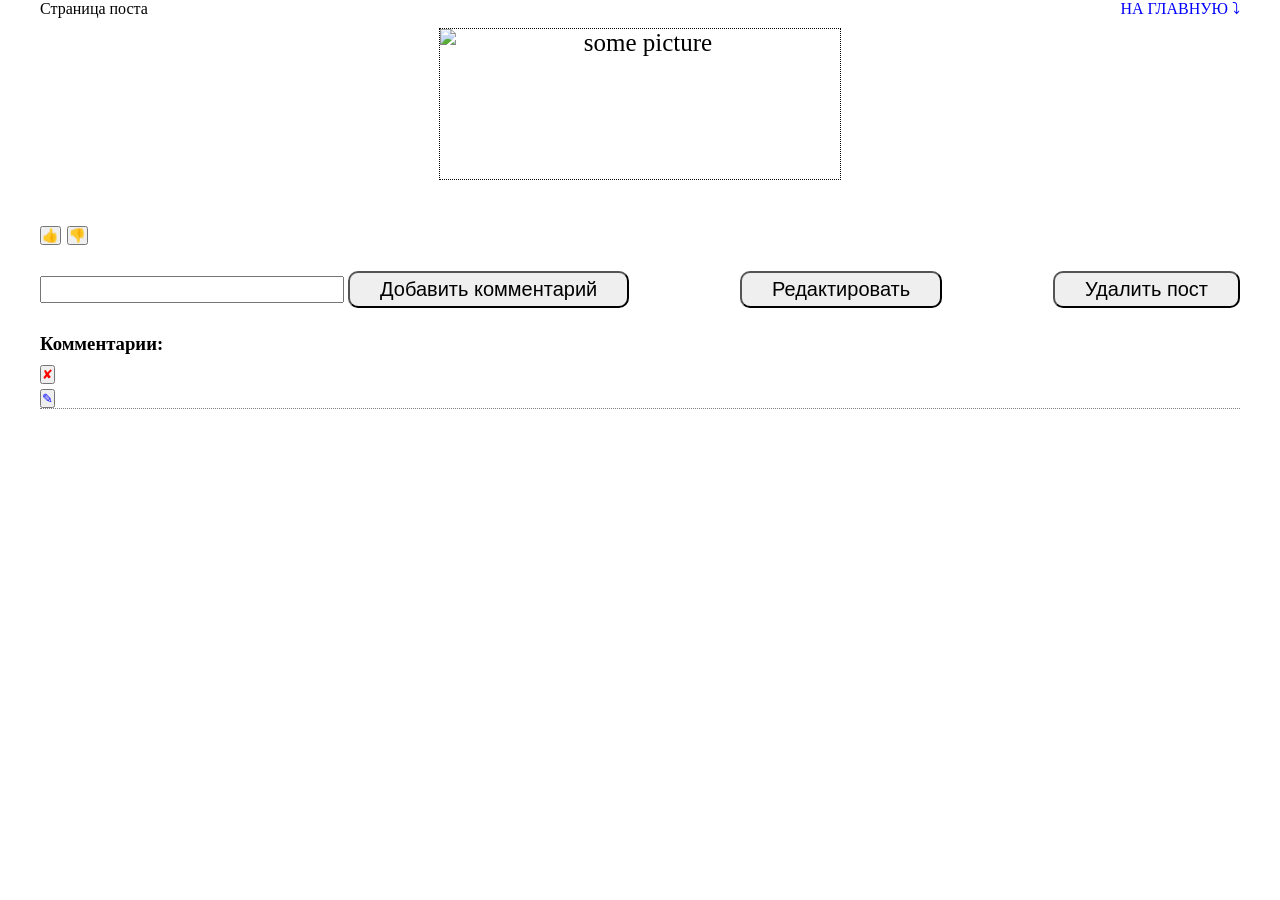
<file: src/main/resources/templates/article.html>
<!DOCTYPE html>
<html xmlns:th="http://www.thymeleaf.org" lang="ru">
<head>
    <meta charset="UTF-8">
    <meta name="viewport" content="width=device-width, initial-scale=1.0">
    <title>Blog's articles</title>
    <style>
        html * {
            margin: 0;
            padding: 0;
            color: black;
        }
        ul, li{
            list-style: none;
        }
        body{
            width: 1200px;
            margin: 0 auto 0;
        }
        .section{
        }
        .article{
            width: 1200px;
            padding: 10px 0 15px;
            overflow: hidden;
        }
        .article__title{
            font-size: 25px;
            text-align: center;
            margin-bottom: 10px;
        }
        .article__div-img{
            display: flex;
            flex-direction: row;
            justify-content: center;
            height: 150px;
            margin-bottom: 15px;
        }
        .article__div-img__img{
            width: 400px;
            height: 100%;
            border: black dotted 1px;
        }
        .article__content{
            width: 100%;
            margin-top: 15px;
            overflow: hidden;
            text-overflow: ellipsis;
        }
        .article__footer{
            margin-top: 10px;
            display: flex;
        }
        .article__actions-div{
            display: flex;
            justify-content: space-between;
        }
        .article__input-comment{
            font-size: 20px;
            width: 300px;
        }
        .artile__comments{
            margin-top: 25px;
            max-height: 300px;
            overflow: auto;
        }
        .article__single-comment{
            margin: 5px auto 5px;
        }
        .article__edit-delete{
        }
        .article__element__input,
        .article__element__input:active,
        .article__element__input:focus
        {
            font-size: 20px;
            width: 80%;
            outline: 0;
            border: none;
            border-bottom: 1px solid black;
        }
        .btn{
            font-size: 20px;
            padding: 5px 30px;
            border-radius: 10px;
        }
        .btn:hover{
            background: aquamarine;
        }
        .a-main{
            float: right;
            color: blue;
        }
        .a-main:hover{
            font-weight: bold;
        }
        .artile__comments li{
            margin: 10px auto 30px;
            border-bottom: 1px gray dotted;
        }
    </style>
</head>

<body>
    <p>
        <a th:href="@{/blog}">
            <span class="a-main">НА ГЛАВНУЮ &cudarrr;</span>
        </a>
    </p>
    <header class="header">Страница поста</header>
    <section class="section" id="main-section">
        <article class=" article">
            <div class="article__title" th:text="${post.title}"/>

            <div class="article__div-img">
                <img class="article__div-img__img" th:src="${post.base64Image}" alt="some picture">
            </div>

            <div class="article__content">
                <span th:text="${post.content}"></span>
            </div>

            <div class="article__content">
                <span th:text="'Теги: ' + ${post.tags}"></span>
            </div>

            <div class="article__footer">
                <form th:action="@{/blog/{id}/like(id=${post.id})}" method="post">
                    <button name="like" value="true">&#x1F44D;</button>
                    <span th:text="${post.countLike}"></span>
                    <button name="like" value="false">&#128078;</button>
                </form>
            </div>
        </article>

        <div class="article__actions-div">
            <div>
                <form th:action="@{/blog/comment}" method="post">
                    <input type="hidden" name="postId" th:value="${post.id}" >
                    <input class="article__input-comment" name="content">
                    <button class="btn" type="submit">Добавить комментарий</button>
                </form>
            </div>
            <div>
                <form th:action="@{/blog/{id}/geteditpostpage(id=${post.id})}" method="post">
                    <button class="btn" type="submit">Редактировать</button>
                </form>
            </div>
            <div>
                <form th:action="@{/blog/{id}(id=${post.id})}" method="post">
                    <input type="hidden" name="_method" value="delete">
                    <button class="btn" type="submit">Удалить пост</button>
                </form>
            </div>
        </div>

        <div class="artile__comments">
            <h3>Комментарии:</h3>
            <ul>
                <li th:each="comment : ${comments}">
                    <div class="article__edit-delete">
                        <form th:action="@{/blog/comment/{id}(id=${comment.id})}" method="post">
                            <input type="hidden" name="_method" value="delete">
                            <input type="hidden" name="postId" th:value="${post.id}">
                            <button style="color: red;" title="Удалить" type="submit">&#10008;</button>
                        </form>
                    </div>

                    <div th:id="'spanCommentContent' + ${comment.id}" class="article__single-comment">
                        <span th:text="${comment.content}"></span>
                    </div>

                    <div th:id="'editBtn' + ${comment.id}" class="article__edit-delete">
                        <button style="color: blue;" title="Редактировать" th:value="${comment.id}" onclick="editComment(this.value)">&#9998;</button>
                    </div>

                    <div th:id="'editForm' + ${comment.id}" class="article__edit-delete" style="display: none">
                        <form th:action="@{/blog/comment/{id}(id=${comment.id})}" method="post">
                            <input type="hidden" name="_method" value="put">
                            <input type="hidden" name="postId" th:value="${post.id}">
                            <input class="article__element__input" th:value="${comment.content}" name="content" required><br>
                            <button style="color: blue;" title="Сохранить" type="submit">&#10004;</button>
                        </form>
                    </div>

                </li>
            </ul>
        </div>

    </section>

    <script>
        function editComment(commentId) {
            const formEditComment = document.getElementById('editForm' + commentId);
            const editBtn = document.getElementById('editBtn' + commentId);
            const spanComment = document.getElementById('spanCommentContent' + commentId);

            formEditComment.style.display = 'block';
            editBtn.style.display = 'none';
            spanComment.style.display = 'none';
        }
    </script>
</body>

</html>
</file>
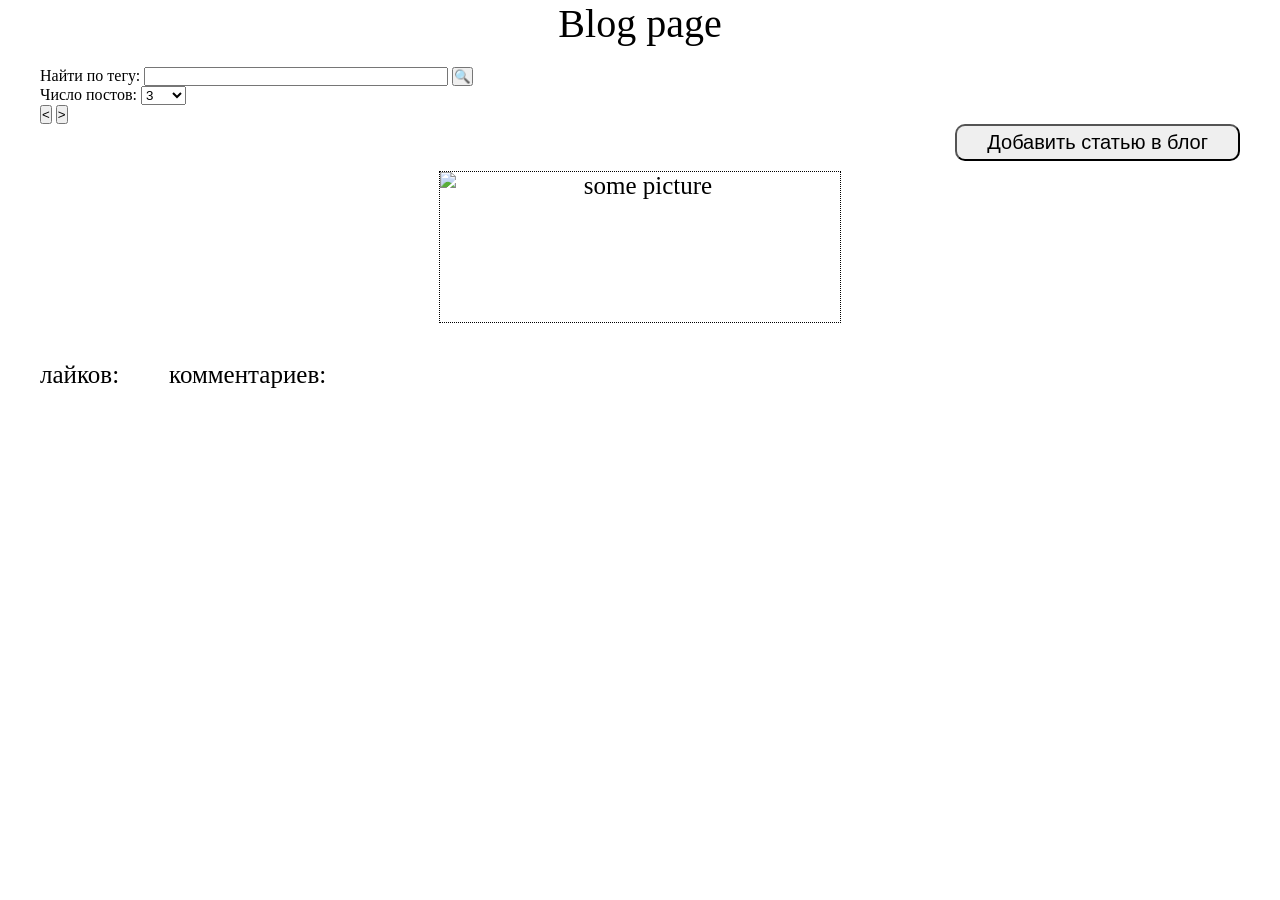
<file: src/main/resources/templates/blogpage.html>
<!DOCTYPE html>
<html xmlns:th="http://www.thymeleaf.org" lang="ru">
<head>
    <meta charset="UTF-8">
    <meta name="viewport" content="width=device-width, initial-scale=1.0">
    <title>Blog's articles</title>
    <style>
        html *{
            margin: 0;
            padding: 0;
            color: black;
        }
        a{
            color: black;
            text-decoration: none;
        }
        a:hover{
            text-decoration: underline;
            color: blue;
        }
        body{
            width: 1200px;
            margin: 0 auto 0;
        }
        .header{
            margin: 0 auto 20px;
            font-size: 40px;
            text-align: center;
        }
        .section{
        }
        ul, li{
            list-style: none;
        }
        .article{
            width: 1200px;
            padding: 10px 0 15px;
            overflow: hidden;
        }
        .article__title{
            font-size: 25px;
            text-align: center;
            margin-bottom: 10px;
        }
        .article__title:hover{
            cursor: pointer;
        }
        .article__div-img{
            display: flex;
            flex-direction: row;
            justify-content: center;
            height: 150px;
            margin-bottom: 15px;
        }
        .article__div-img__img{
            width: 400px;
            height: 100%;
            border: black dotted 1px;
        }
        .article__content{
            width: 100%;
            margin-top: 15px;
            max-height: 50px;
            overflow: hidden;
            text-overflow: ellipsis;
        }
        .article__footer{
            margin-top: 10px;
            display: flex;
        }
        .article__statistic{
            margin-right: 50px;
        }
        .form-wrapper{
            position: fixed;
            z-index: 1;
            left: 0;
            top: 0;
            width: 100%;
            height: 100%;
        }
        .form-wrapper__form{
            position: absolute;
            left: 25%;
            top: 25%;
            margin: 0 auto;
            background: white;
            width: 50%;
            display: flex;
            flex-direction: column;
            text-align: center;
            border: black solid 2px;
        }
        .form-wrapper__title{
            font: bold 25px Arial, sans-serif;
        }
        .form-wrapper__element{
            margin: 10px auto 30px;
        }
        .form-wrapper__element__input,
        .form-wrapper__element__input:active,
        .form-wrapper__element__input:focus
        {
            font-size: 20px;
            width: 80%;
            outline: 0;
            border: none;
            border-bottom: 1px solid black;
        }
        .btn{
            font-size: 20px;
            padding: 5px 30px;
            border-radius: 10px;
        }
        .btn:hover{
            background: aquamarine;
        }
        @keyframes blink {
            50% {background: white;}
        }
        .btn__cancel{
            background: yellow;
            /*animation: blink 2s step-end infinite;*/
        }
        .btn_adding_post{
            float: right;
            position: sticky;
            top: 0;
            z-index: 2;
        }
    </style>
</head>

<body>
    <header class="header">Blog page</header>

    <form>
        <p>
            <label for="search">Найти по тегу: </label>
            <input id="search" style="width:300px;" name="search" th:value="${search}">
            <button name="action">&#128269;</button>
        </p>
        <p>
            <label for="pageSize">Число постов: </label>
            <select id="pageSize" name="pageSize" onchange="this.form.submit()">
                <option value="3" th:selected="${paging.pageSize==3}">3</option>
                <option value="5" th:selected="${paging.pageSize==5}">5</option>
                <option value="10" th:selected="${paging.pageSize==10}">10</option>
                <option value="20" th:selected="${paging.pageSize==20}">20</option>
                <option value="50" th:selected="${paging.pageSize==50}">50</option>
                <option value="100" th:selected="${paging.pageSize==100}">100</option>
            </select>
        </p>
        <p>
            <button th:if="${paging.hasPreviousPage}" name="pageNumber" th:value="${paging.pageNumber - 1}">&lt;</button>
            <span th:text="${'Страница: '+paging.pageNumber}"></span>
            <button th:if="${paging.hasNextPage}" name="pageNumber" th:value="${paging.pageNumber+1}">&gt;</button>
        </p>
    </form>

    <button class="btn btn_adding_post" onclick="toggleForm()" id="btn-addPost">Добавить статью в блог</button>
    <section class="section" id="main-section">
        <ul>
            <li th:each="post : ${posts}">
                <article class=" article">
                    <a th:href="@{/blog/{id}(id=${post.id})}">
                        <div class="article__title" th:text="${post.title}"/>
                    </a>

                    <div class="article__div-img">
                        <img class="article__div-img__img" th:src="${post.base64Image}" alt="some picture">
                    </div>

                    <div class="article__content">
                        <span th:text="${post.content}"></span>
                    </div>

                    <div class="article__content">
                        <span th:text="'Теги: '+ ${post.tags}"></span>
                    </div>

                    <div class="article__footer">
                        <div class="article__statistic">
                            <span>лайков: </span>
                            <span th:text="${post.countLike}"></span>
                        </div>

                        <div class="article__statistic">
                            <span>комментариев: </span>
                            <span th:text="${post.countComment}"></span>
                        </div>
                    </div>
                </article>
            </li>
        </ul>
    </section>
    <div class="form-wrapper" id="addPostForm" style="display: none">
        <form class="form-wrapper__form" th:action="@{/blog}" method="post" enctype="multipart/form-data">
            <header class="form-wrapper__element">
                <span class="form-wrapper__title">Добавить статью в блог</span>
            </header>
            <div class="form-wrapper__element">
                <label for="title">Название поста:</label><br>
                <input class="form-wrapper__element__input" type="text" id="title" name="title" required>
            </div>

            <div class="form-wrapper__element">
                <label for="content">Текст поста:</label><br>
                <input class="form-wrapper__element__input" type="text" id="content" name="content" required>
            </div>

            <div class="form-wrapper__element">
                <label for="tag">Теги поста:</label><br>
                <input class="form-wrapper__element__input" type="text" id="tag" name="tags" required>
            </div>

            <div class="form-wrapper__element">
                <label for="image">Картинка:</label>
                <input type="file" id="image" accept="image/*" name="file">
            </div>

            <button class="form-wrapper__element btn" type="submit">Добавить</button>
        </form>
    </div>

    <script>
        function toggleForm() {
            const form = document.getElementById('addPostForm');
            const btn = document.getElementById("btn-addPost");
            const section = document.getElementById("main-section");

             if(form.style.display === 'none'){
                 form.style.display = 'block';
                 btn.innerText = 'Отменить добавление статьи';
                 btn.classList.add("btn__cancel");
                 section.style.opacity = '0.5';
             }else {
                 form.style.display = 'none';
                 btn.innerText = 'Добавить статью в блог';
                 btn.classList.remove("btn__cancel");
                 section.style.opacity = '1';
             }
        }
    </script>

</body>

</html>
</file>
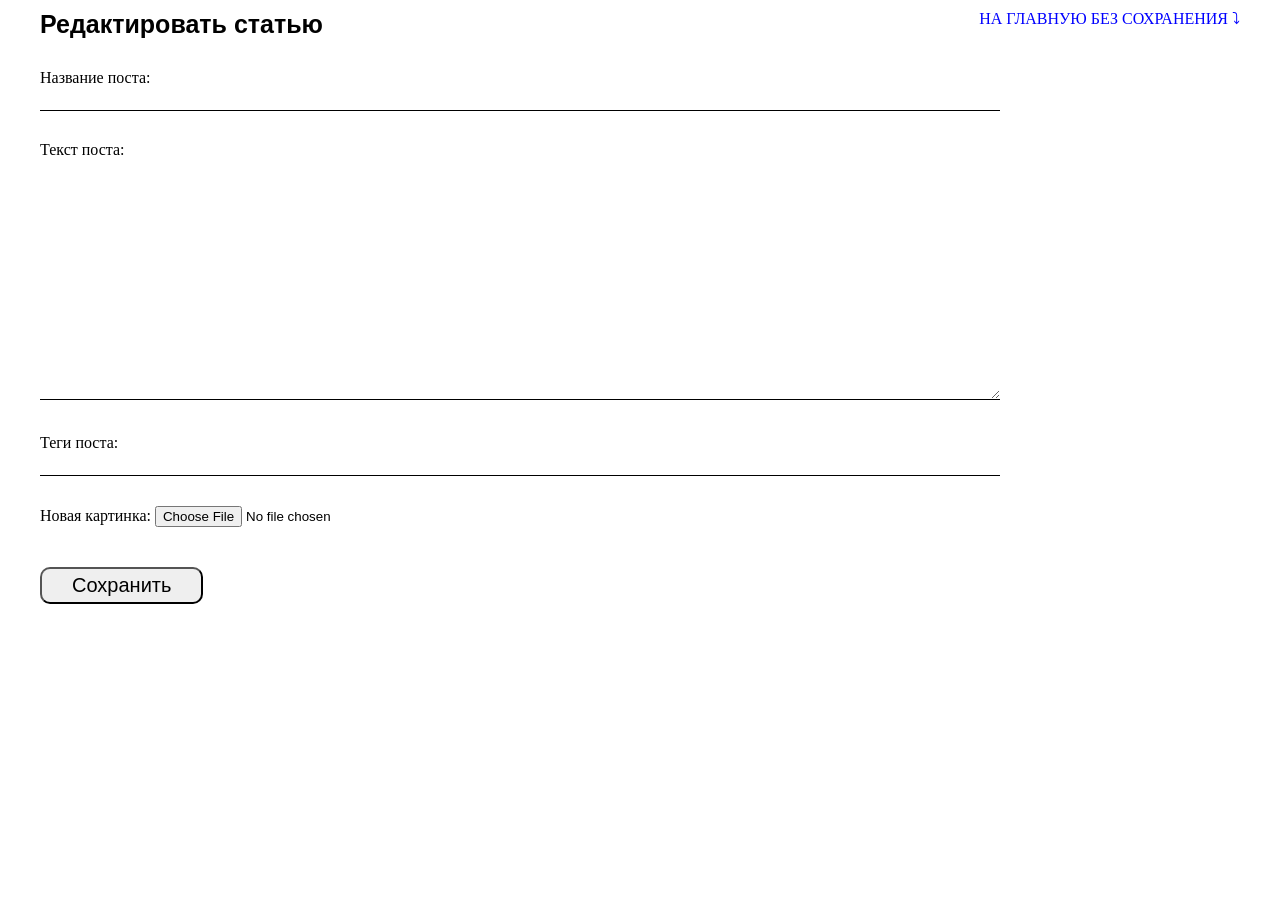
<file: src/main/resources/templates/editpost.html>
<!DOCTYPE html>
<html xmlns:th="http://www.thymeleaf.org" lang="ru">
<head>
    <meta charset="UTF-8">
    <meta name="viewport" content="width=device-width, initial-scale=1.0">
    <title>Blog's articles</title>
    <style>
        html *{
            margin: 0;
            padding: 0;
            color: black;
        }
        body{
            width: 1200px;
            margin: 0 auto 0;
        }
        .form-wrapper{
        }
        .form-wrapper__title{
            font: bold 25px Arial, sans-serif;
        }
        .form-wrapper__element{
            margin: 10px auto 30px;
        }
        .form-wrapper__element__input,
        .form-wrapper__element__input:active,
        .form-wrapper__element__input:focus
        {
            font-size: 20px;
            width: 80%;
            outline: 0;
            border: none;
            border-bottom: 1px solid black;
        }
        .a-main{
            float: right;
            color: blue;
        }
        .a-main:hover{
            font-weight: bold;
        }
        .btn{
            font-size: 20px;
            padding: 5px 30px;
            border-radius: 10px;
        }
        .btn:hover{
            background: aquamarine;
        }
    </style>
</head>

<body>
<p>
    <a th:href="@{/blog}">
        <span class="a-main">НА ГЛАВНУЮ БЕЗ СОХРАНЕНИЯ &cudarrr;</span>
    </a>
</p>
<div class="form-wrapper" id="addPostForm">
    <form th:action="@{/blog}" method="post" enctype="multipart/form-data">
        <header class="form-wrapper__element">
            <span class="form-wrapper__title">Редактировать статью</span>
        </header>
        <input type="hidden" name="id" th:value="${post.id}">
        <div class="form-wrapper__element">
            <label for="title">Название поста:</label><br>
            <input class="form-wrapper__element__input" th:value="${post.title}" type="text" id="title" name="title" required>
        </div>

        <div class="form-wrapper__element">
            <label for="content">Текст поста:</label><br>
            <textarea rows="10" class="form-wrapper__element__input" th:text="${post.content}" id="content" name="content" required></textarea>
        </div>

        <div class="form-wrapper__element">
            <label for="tag">Теги поста:</label><br>
            <input class="form-wrapper__element__input" th:value="${post.tags}" type="text" id="tag" name="tags" required>
        </div>

        <div class="form-wrapper__element">
            <label for="image">Новая картинка:</label>
            <input type="file" id="image" accept="image/*" name="file">
        </div>

        <button class="form-wrapper__element btn" type="submit">Сохранить</button>
    </form>
</div>
</body>
</html>
</file>
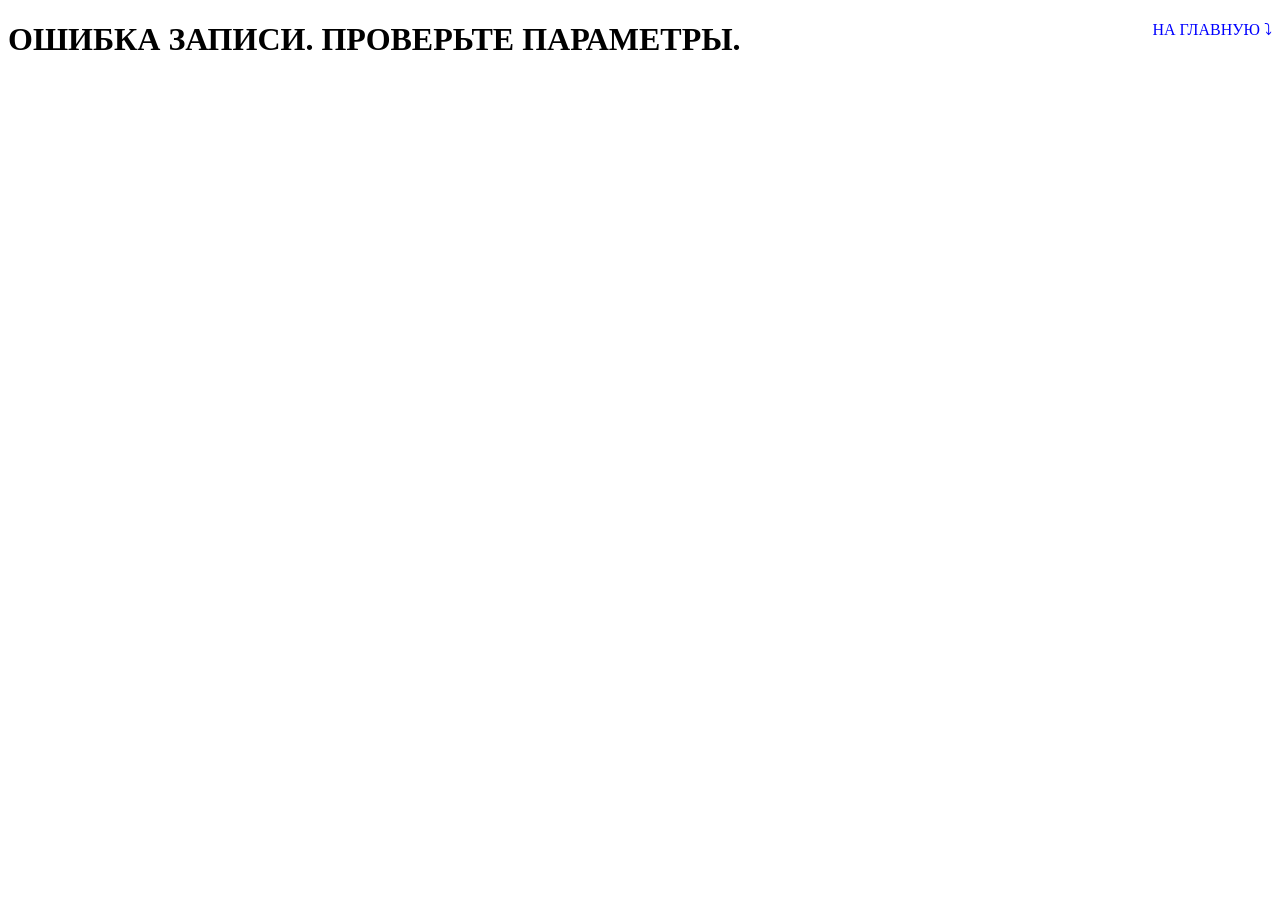
<file: src/main/resources/templates/errorsave.html>
<!DOCTYPE html>
<html xmlns:th="http://www.thymeleaf.org" lang="ru">
<head>
    <meta charset="UTF-8">
    <meta name="viewport" content="width=device-width, initial-scale=1.0">
    <title>Blog's articles</title>
    <style>
        .a-main{
            float: right;
            color: blue;
        }
    </style>
</head>
<body>
<p>
    <a th:href="@{/blog}">
        <span class="a-main">НА ГЛАВНУЮ &cudarrr;</span>
    </a>
</p>
<h1>ОШИБКА ЗАПИСИ. ПРОВЕРЬТЕ ПАРАМЕТРЫ.</h1>
</body>
</html>
</file>
